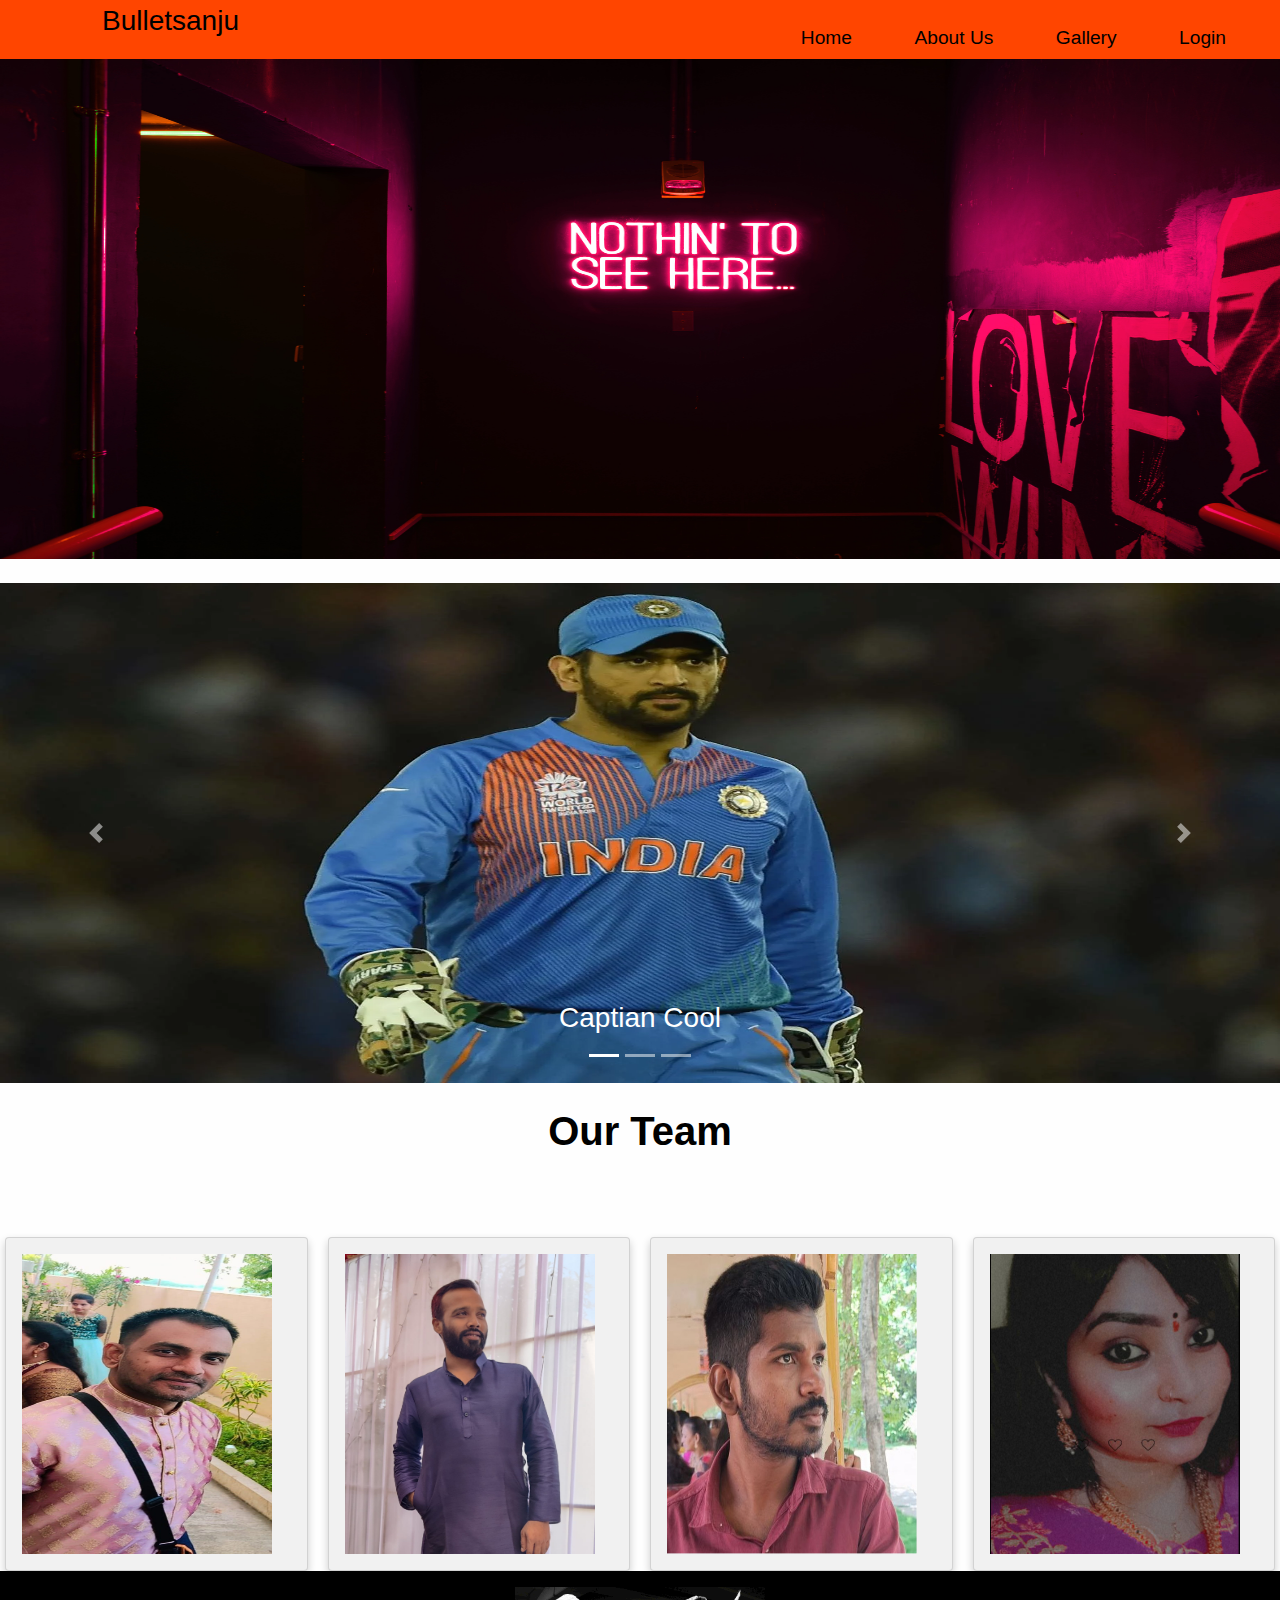
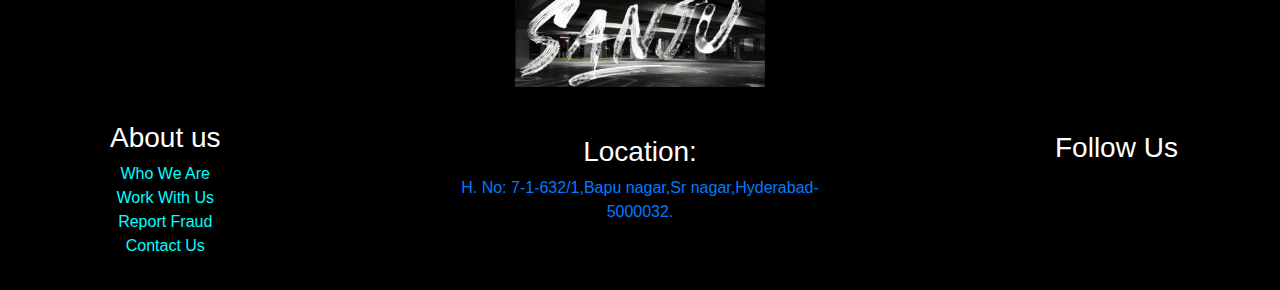
<file: index.html>
<!doctype html>
<html lang="en">
  <head>
    <!-- Required meta tags -->
    <meta charset="utf-8">
    <meta name="viewport" content="width=device-width, initial-scale=1, shrink-to-fit=no">
<!-- Optional JavaScript -->
    <!-- jQuery first, then Popper.js, then Bootstrap JS -->
    <script src="https://code.jquery.com/jquery-3.2.1.slim.min.js" integrity="sha384-KJ3o2DKtIkvYIK3UENzmM7KCkRr/rE9/Qpg6aAZGJwFDMVNA/GpGFF93hXpG5KkN" crossorigin="anonymous"></script>
    <script src="https://cdn.jsdelivr.net/npm/popper.js@1.12.9/dist/umd/popper.min.js" integrity="sha384-ApNbgh9B+Y1QKtv3Rn7W3mgPxhU9K/ScQsAP7hUibX39j7fakFPskvXusvfa0b4Q" crossorigin="anonymous"></script>
    <script src="https://cdn.jsdelivr.net/npm/bootstrap@4.0.0/dist/js/bootstrap.min.js" integrity="sha384-JZR6Spejh4U02d8jOt6vLEHfe/JQGiRRSQQxSfFWpi1MquVdAyjUar5+76PVCmYl" crossorigin="anonymous"></script>
    <!-- Bootstrap CSS -->
    <link rel="stylesheet" href="https://cdn.jsdelivr.net/npm/bootstrap@4.0.0/dist/css/bootstrap.min.css" integrity="sha384-Gn5384xqQ1aoWXA+058RXPxPg6fy4IWvTNh0E263XmFcJlSAwiGgFAW/dAiS6JXm" crossorigin="anonymous">

    <title>sanju mudiraj</title>
    <link rel="stylesheet" type="text/css" href="style.css">
    <link rel="icon" href="icon.png">
    <link rel="stylesheet" href="https://cdnjs.cloudflare.com/ajax/libs/font-awesome/6.2.1/css/all.min.css" integrity="sha512-MV7K8+y+gLIBoVD59lQIYicR65iaqukzvf/nwasF0nqhPay5w/9lJmVM2hMDcnK1OnMGCdVK+iQrJ7lzPJQd1w==" crossorigin="anonymous" referrerpolicy="no-referrer" />

  </head>
  <body>
    
   <div class="header p-1">
    <ul>
   <li><a href="index.html"><i class="fa-brands fa-sellcast h1" aria-hidden="true"></i><b class="h1 pl-2" a:hover>Bulletsanju</b></a></li>
        <ul class="links">
        <li><a href="index.html"><i class="fa fa-house-user pr-2"></i>Home</a></li>
        <li><a href="About Us.html"><i class="fa fa-address-card pr-2"></i>About Us</a></li>
        <li><a href="Gallery.html"><i class="fa fa-image pr-2"></i>Gallery</a></li>
        <li><a href="Login.html"><i class="fa fa-user pr-2"></i>Login</a></li>
        </ul>
    </ul>
  
 
   </div>

   <div class="bg1">

      <img src="background1.jpg" width="1366px" height="500px">


   </div>
   <br/>
   
<div id="demo" class="carousel slide" data-ride="carousel">
    <ul class="carousel-indicators">
      <li data-target="#demo" data-slide-to="0" class="active"></li>
      <li data-target="#demo" data-slide-to="1"></li>
      <li data-target="#demo" data-slide-to="2"></li>
    </ul>
    <div class="carousel-inner">
      <div class="carousel-item active">
        <a href="https://en.wikipedia.org/wiki/MS_Dhoni" target="_blank"><img src="dhoni.png" alt="sanju" width="1366px" height="500px"></a>
        <div class="carousel-caption">
          <h3>Captian Cool</h3>
    
        </div>   
      </div>
      <div class="carousel-item">
        <a href="https://en.wikipedia.org/wiki/MS_Dhoni" target="_blank"><img src="dhoni2.png" alt="sanjay" width="1366px" height="500px"></a>
        <div class="carousel-caption">
          <h3>helicopter</h3>
        </div>   
      </div>
      <div class="carousel-item">
        <a href="https://en.wikipedia.org/wiki/Virat_Kohli" target="_blank"><img src="virat.png" alt="bullet sanju" width="1366px" height="500px"></a>
        <div class="carousel-caption">
          <h3>EE Saala Cup Namde</h3>
        </div>   
      </div>
    </div>
    <a class="carousel-control-prev" href="#demo" data-slide="prev">
      <span class="carousel-control-prev-icon"></span>
    </a>
    <a class="carousel-control-next" href="#demo" data-slide="next">
      <span class="carousel-control-next-icon"></span>
    </a>


   </div>
  <br/>
<div class="para">
<h1>Our Team</h1>
<br/>
</div>
  <div class="row">
    <div class="column">
      <div class="card">
        <img src="sir.png" width="250px" height="300px">
        
      </div>
    </div>
  
    <div class="column">
      <div class="card">
        <img src="prem.png" width="250px" height="300px">
        
      </div>
    </div>
    
    <div class="column">
      <div class="card">
        <img src="macha.png" width="250px" height="300px">
        
      </div>
    </div>
    
    <div class="column">
      <div class="card">
        <img src="mam.png" width="250px" height="300px">
       
      </div>
    </div>
  </div>

  <!--footer-->

  <div class="row footer">
    <div class="col-md-4">

        <ul class="about">

            <a href="About Us.html" style=" color:white;"><h3>About us</h3></a>
             
             <li style="color:aqua;"><P>Who We Are<br/>
             Work With Us<br/>
             Report Fraud<br/>
             Contact Us</p></li> 
     
     
          </ul>
    </div>
    <div class="col-md-4 pt-3">
        <img src="sanju.png" alt="sanju" width="250px" height="100px"><br/><br/>
        <br/>

         <h3 style=color:white;>Location:</h3>
<a href="https://goo.gl/maps/UtVonwLrQt5YVSk69" target=_blank><p>H. No: 7-1-632/1,Bapu nagar,Sr nagar,Hyderabad-5000032.</p></a>

    </div>
    
    <div class="socialmedia md-4">

        <h3 style="color:white;">Follow Us</h3>
        

       <a href="https://www.facebook.com"><i class="fa-brands fa-facebook"></i></a>
       <a href="https://www.youtube.com"><i class="fa-brands fa-youtube"></i></a>
       <a href="https://www.twitter.com"><i class="fa-brands fa-twitter"></i></a>
       <a href="https://www.instagram.com"><i class="fa-brands fa-instagram"></i></a>
        
        </div>

      

  </div>

    
  </body>
</html>
</file>
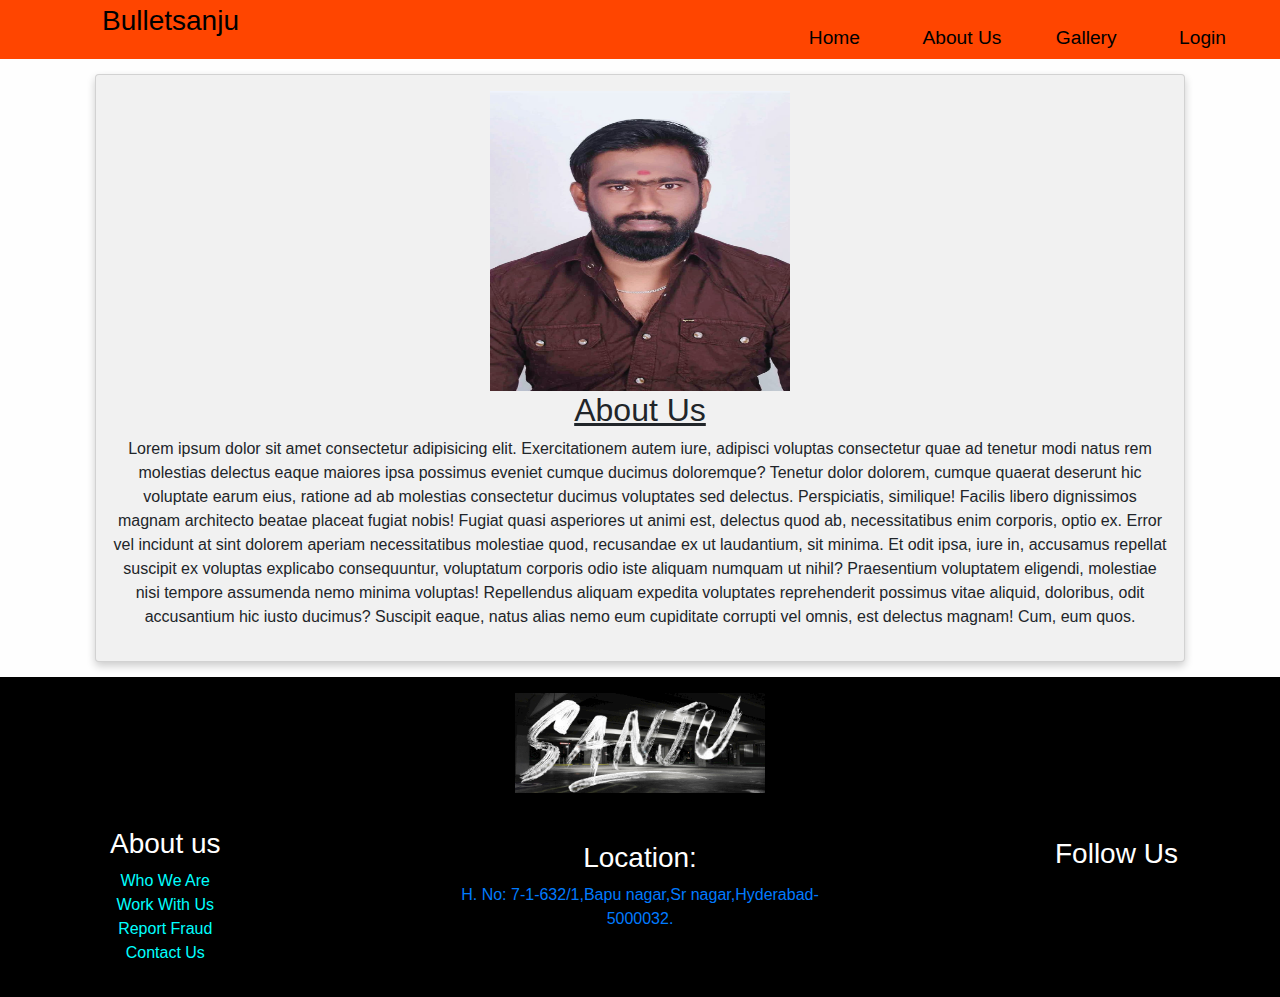
<file: About Us.html>
<!doctype html>
<html lang="en">
  <head>
    <!-- Required meta tags -->
    <meta charset="utf-8">
    <meta name="viewport" content="width=device-width, initial-scale=1, shrink-to-fit=no">
<!-- Optional JavaScript -->
    <!-- jQuery first, then Popper.js, then Bootstrap JS -->
    <script src="https://code.jquery.com/jquery-3.2.1.slim.min.js" integrity="sha384-KJ3o2DKtIkvYIK3UENzmM7KCkRr/rE9/Qpg6aAZGJwFDMVNA/GpGFF93hXpG5KkN" crossorigin="anonymous"></script>
    <script src="https://cdn.jsdelivr.net/npm/popper.js@1.12.9/dist/umd/popper.min.js" integrity="sha384-ApNbgh9B+Y1QKtv3Rn7W3mgPxhU9K/ScQsAP7hUibX39j7fakFPskvXusvfa0b4Q" crossorigin="anonymous"></script>
    <script src="https://cdn.jsdelivr.net/npm/bootstrap@4.0.0/dist/js/bootstrap.min.js" integrity="sha384-JZR6Spejh4U02d8jOt6vLEHfe/JQGiRRSQQxSfFWpi1MquVdAyjUar5+76PVCmYl" crossorigin="anonymous"></script>
    <!-- Bootstrap CSS -->
    <link rel="stylesheet" href="https://cdn.jsdelivr.net/npm/bootstrap@4.0.0/dist/css/bootstrap.min.css" integrity="sha384-Gn5384xqQ1aoWXA+058RXPxPg6fy4IWvTNh0E263XmFcJlSAwiGgFAW/dAiS6JXm" crossorigin="anonymous">

    <title>sanju mudiraj</title>
    <link rel="stylesheet" type="text/css" href="style.css">
    <link rel="icon" href="icon.png">
    <link rel="stylesheet" href="https://cdnjs.cloudflare.com/ajax/libs/font-awesome/6.2.1/css/all.min.css" integrity="sha512-MV7K8+y+gLIBoVD59lQIYicR65iaqukzvf/nwasF0nqhPay5w/9lJmVM2hMDcnK1OnMGCdVK+iQrJ7lzPJQd1w==" crossorigin="anonymous" referrerpolicy="no-referrer" />

  </head>
  <body>
    
   <div class="header p-1">
    <ul>
   <li><a href="index.html"><i class="fa-brands fa-sellcast h1" aria-hidden="true"></i><b class="h1 pl-2" a:hover>Bulletsanju</b></a></li>
        <ul class="links">
        <li><a href="index.html"><i class="fa fa-house-user pr-2"></i>Home</a></li>
        <li><a href="About Us.html"><i class="fa fa-address-card pr-2"></i>About Us</a></li>
        <li><a href="Gallery.html"fa fa-image pr-2"></i>Gallery</a></li>
        <li><a href="Login.html"><i class="fa fa-user pr-2"></i>Login</a></li>
        </ul>
    </ul>
  <!--header end-->
</div>
  <!--content-->
   <div class="container">
    <div class="row">
            <div class="card" style="margin:15px;">
            <div class="float-right">
                <img src="Passport.jpg"  style="width:300px ; height:300px">
            </div>
                

            <div row="10%" col="30%"><h2><u>About Us</u></h2><p>Lorem ipsum dolor sit amet consectetur adipisicing elit. Exercitationem autem iure, adipisci voluptas consectetur quae ad tenetur modi natus rem molestias delectus eaque maiores ipsa possimus eveniet cumque ducimus doloremque?
                Tenetur dolor dolorem, cumque quaerat deserunt hic voluptate earum eius, ratione ad ab molestias consectetur ducimus voluptates sed delectus. Perspiciatis, similique! Facilis libero dignissimos magnam architecto beatae placeat fugiat nobis!
                Fugiat quasi asperiores ut animi est, delectus quod ab, necessitatibus enim corporis, optio ex. Error vel incidunt at sint dolorem aperiam necessitatibus molestiae quod, recusandae ex ut laudantium, sit minima.
                Et odit ipsa, iure in, accusamus repellat suscipit ex voluptas explicabo consequuntur, voluptatum corporis odio iste aliquam numquam ut nihil? Praesentium voluptatem eligendi, molestiae nisi tempore assumenda nemo minima voluptas!
                Repellendus aliquam expedita voluptates reprehenderit possimus vitae aliquid, doloribus, odit accusantium hic iusto ducimus? Suscipit eaque, natus alias nemo eum cupiditate corrupti vel omnis, est delectus magnam! Cum, eum quos.</p></div>
            </div>
              
        
  
</div>
    
    </div>
   </div>
 
  <!--footer-->

  <div class="row footer">
    <div class="col-md-4">

        <ul class="about">

            <li href="#" style=" color:white;"><h3>About us</h3>
             
             <p style="color:aqua;">Who We Are<br/>
             Work With Us<br/>
             Report Fraud<br/>
             Contact Us</p></li> 
     
     
          </ul>
    </div>
    <div class="col-md-4 pt-3">
        <img src="sanju.png" alt="sanju" width="250px" height="100px"><br/><br/>
        <br/>

         <h3 style=color:white;>Location:</h3>
<a href="https://goo.gl/maps/UtVonwLrQt5YVSk69" target=_blank><p>H. No: 7-1-632/1,Bapu nagar,Sr nagar,Hyderabad-5000032.</p></a>

    </div>
    
    <div class="socialmedia md-4">

        <h3 style="color:white;">Follow Us</h3>
        

       <a href="https://www.facebook.com"><i class="fa-brands fa-facebook"></i></a>
       <a href="https://www.youtube.com"><i class="fa-brands fa-youtube"></i></a>
       <a href="https://www.twitter.com"><i class="fa-brands fa-twitter"></i></a>
       <a href="https://www.instagram.com"><i class="fa-brands fa-instagram"></i></a>
        
        </div>

      

  </div>

    
  </body>
</html>
</file>
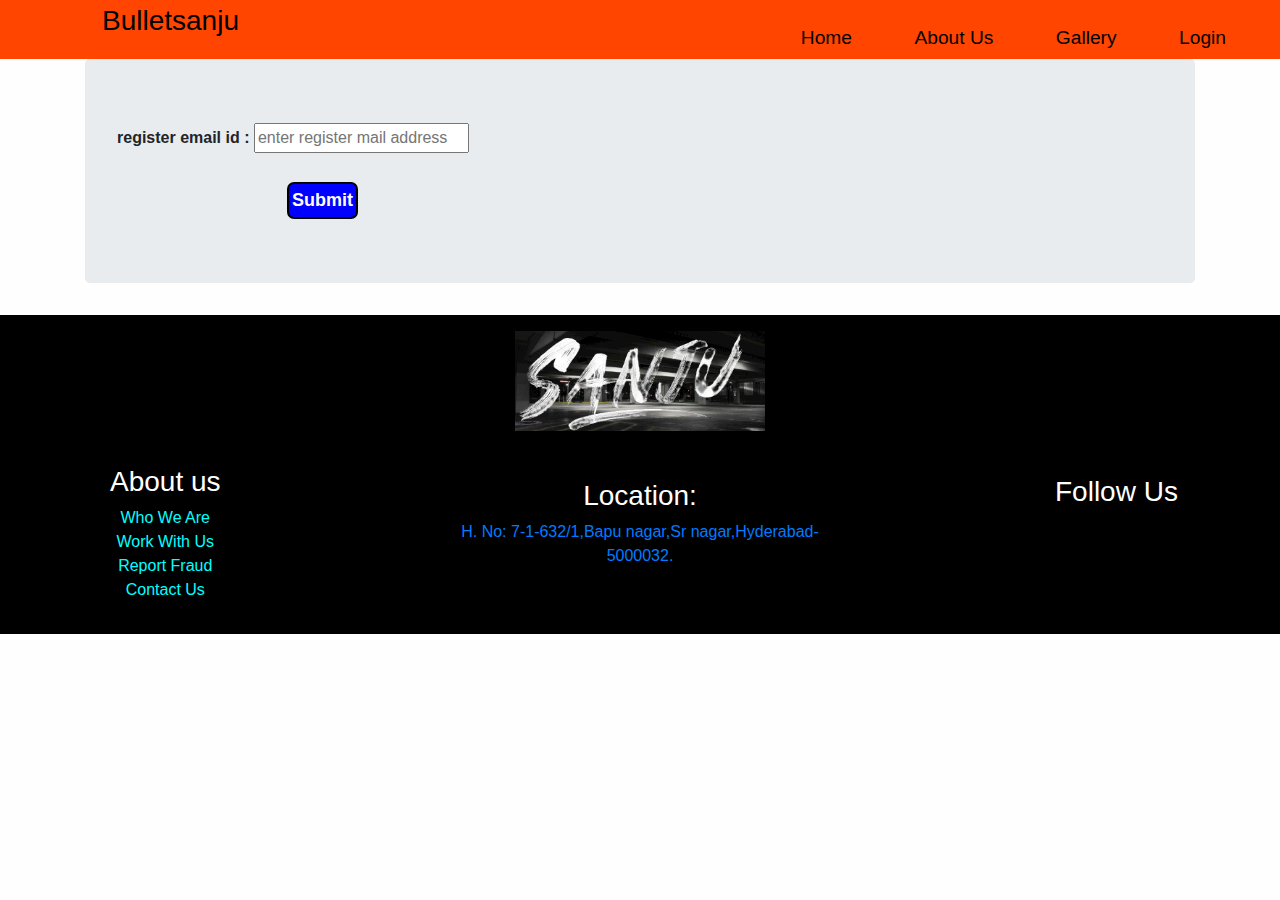
<file: forgot.html>
<!doctype html>
<html lang="en">
  <head>
    <!-- Required meta tags -->
    <meta charset="utf-8">
    <meta name="viewport" content="width=device-width, initial-scale=1, shrink-to-fit=no">
<!-- Optional JavaScript -->
    <!-- jQuery first, then Popper.js, then Bootstrap JS -->
    <script src="https://code.jquery.com/jquery-3.2.1.slim.min.js" integrity="sha384-KJ3o2DKtIkvYIK3UENzmM7KCkRr/rE9/Qpg6aAZGJwFDMVNA/GpGFF93hXpG5KkN" crossorigin="anonymous"></script>
    <script src="https://cdn.jsdelivr.net/npm/popper.js@1.12.9/dist/umd/popper.min.js" integrity="sha384-ApNbgh9B+Y1QKtv3Rn7W3mgPxhU9K/ScQsAP7hUibX39j7fakFPskvXusvfa0b4Q" crossorigin="anonymous"></script>
    <script src="https://cdn.jsdelivr.net/npm/bootstrap@4.0.0/dist/js/bootstrap.min.js" integrity="sha384-JZR6Spejh4U02d8jOt6vLEHfe/JQGiRRSQQxSfFWpi1MquVdAyjUar5+76PVCmYl" crossorigin="anonymous"></script>
    <!-- Bootstrap CSS -->
    <link rel="stylesheet" href="https://cdn.jsdelivr.net/npm/bootstrap@4.0.0/dist/css/bootstrap.min.css" integrity="sha384-Gn5384xqQ1aoWXA+058RXPxPg6fy4IWvTNh0E263XmFcJlSAwiGgFAW/dAiS6JXm" crossorigin="anonymous">

    <title>sanju mudiraj</title>
    <link rel="stylesheet" type="text/css" href="style.css">
    <link rel="icon" href="icon.png">
    <link rel="stylesheet" href="https://cdnjs.cloudflare.com/ajax/libs/font-awesome/6.2.1/css/all.min.css" integrity="sha512-MV7K8+y+gLIBoVD59lQIYicR65iaqukzvf/nwasF0nqhPay5w/9lJmVM2hMDcnK1OnMGCdVK+iQrJ7lzPJQd1w==" crossorigin="anonymous" referrerpolicy="no-referrer" />
   
  </head>
  <style>
    img{
        width: 300px;
        height:200px;
        
    }
  </style>
  <body>
    
   <div class="header p-1">
    <ul>
   <li><a href="index.html"><i class="fa-brands fa-sellcast h1" aria-hidden="true"></i><b class="h1 pl-2" a:hover>Bulletsanju</b></a></li>
        <ul class="links">
        <li><a href="index.html"><i class="fa fa-house-user pr-2"></i>Home</a></li>
        <li><a href="About Us.html"><i class="fa fa-address-card pr-2"></i>About Us</a></li>
        <li><a href="Gallery.html"><i class="fa fa-image pr-2"></i>Gallery</a></li>
        <li><a href="Login.html"><i class="fa fa-user pr-2"></i>Login</a></li>
        </ul>
    </ul>
  <!--header end-->
</div>
  <!--content-->
  
      <div class="forgot-password">

       <div class="container">
        <div class="jumbotron">

          <form>

            <label for="email" style="text-align:center"><b> register email id :</b></label>
            <input type="text" placeholder="enter register mail address"><br><br>
            <button class="btn " style="background-color:blue;  font-size:18px; border:2px solid black; color:#fcfcfc; padding:3px 3px 3px 3px; margin-left:170px; border-radius:7px"><b>Submit</b></button>
            




          </form>

        </div>
      </div>
        </div>
 
  <!--footer-->

  <div class="row footer">
    <div class="col-md-4">

        <ul class="about">

           
            <a href="About Us.html" style=" color:white;"><h3>About us</h3></a>
             
             <li style="color:aqua;"><P>Who We Are<br/>
             Work With Us<br/>
             Report Fraud<br/>
             Contact Us</p></li> 
     
          </ul>
    </div>
    <div class="col-md-4 pt-3">
        <img src="sanju.png" alt="sanju" style="width:250px; height:100px"><br/><br/>
        <br/>

         <h3 style=color:white;>Location:</h3>
<a href="https://goo.gl/maps/UtVonwLrQt5YVSk69" target=_blank><p>H. No: 7-1-632/1,Bapu nagar,Sr nagar,Hyderabad-5000032.</p></a>

    </div>
    
    <div class="socialmedia md-4">

        <h3 style="color:white;">Follow Us</h3>
        

       <a href="https://www.facebook.com"><i class="fa-brands fa-facebook"></i></a>
       <a href="https://www.youtube.com"><i class="fa-brands fa-youtube"></i></a>
       <a href="https://www.twitter.com"><i class="fa-brands fa-twitter"></i></a>
       <a href="https://www.instagram.com"><i class="fa-brands fa-instagram"></i></a>
        
        </div>

      

  </div>


  </body>
</html>
</file>
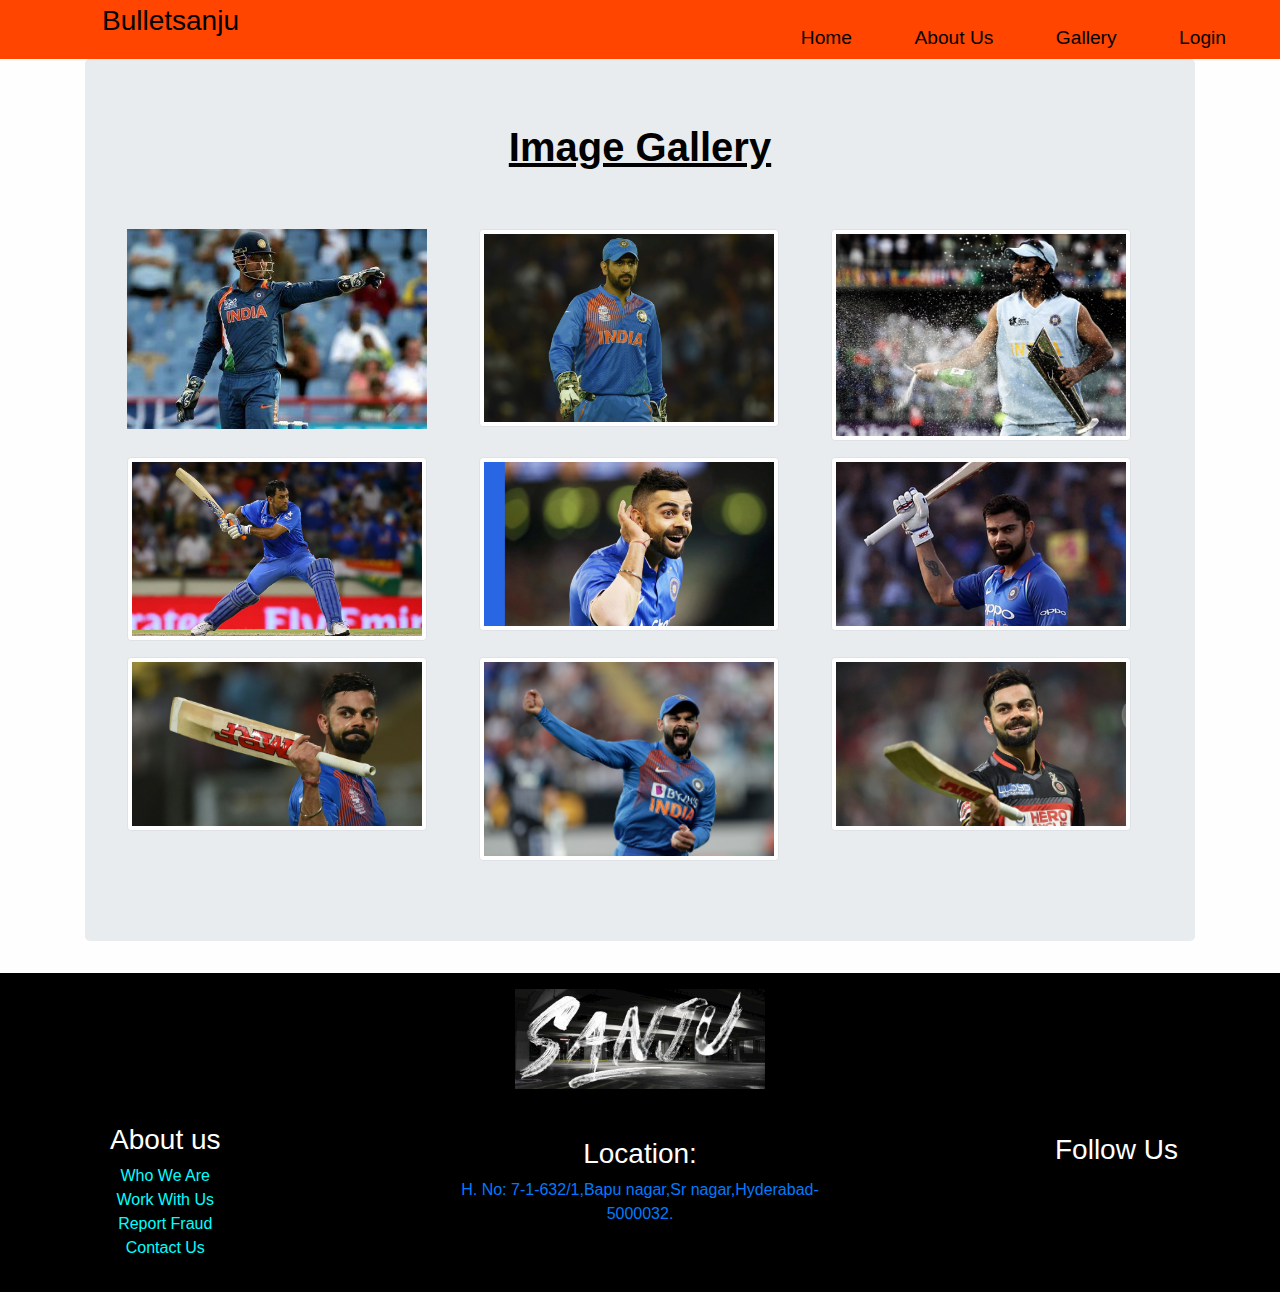
<file: Gallery.html>
<!doctype html>
<html lang="en">
  <head>
    <!-- Required meta tags -->
    <meta charset="utf-8">
    <meta name="viewport" content="width=device-width, initial-scale=1, shrink-to-fit=no">
<!-- Optional JavaScript -->
    <!-- jQuery first, then Popper.js, then Bootstrap JS -->
    <script src="https://code.jquery.com/jquery-3.2.1.slim.min.js" integrity="sha384-KJ3o2DKtIkvYIK3UENzmM7KCkRr/rE9/Qpg6aAZGJwFDMVNA/GpGFF93hXpG5KkN" crossorigin="anonymous"></script>
    <script src="https://cdn.jsdelivr.net/npm/popper.js@1.12.9/dist/umd/popper.min.js" integrity="sha384-ApNbgh9B+Y1QKtv3Rn7W3mgPxhU9K/ScQsAP7hUibX39j7fakFPskvXusvfa0b4Q" crossorigin="anonymous"></script>
    <script src="https://cdn.jsdelivr.net/npm/bootstrap@4.0.0/dist/js/bootstrap.min.js" integrity="sha384-JZR6Spejh4U02d8jOt6vLEHfe/JQGiRRSQQxSfFWpi1MquVdAyjUar5+76PVCmYl" crossorigin="anonymous"></script>
    <!-- Bootstrap CSS -->
    <link rel="stylesheet" href="https://cdn.jsdelivr.net/npm/bootstrap@4.0.0/dist/css/bootstrap.min.css" integrity="sha384-Gn5384xqQ1aoWXA+058RXPxPg6fy4IWvTNh0E263XmFcJlSAwiGgFAW/dAiS6JXm" crossorigin="anonymous">

    <title>sanju mudiraj</title>
    <link rel="stylesheet" type="text/css" href="style.css">
    <link rel="icon" href="icon.png">
    <link rel="stylesheet" href="https://cdnjs.cloudflare.com/ajax/libs/font-awesome/6.2.1/css/all.min.css" integrity="sha512-MV7K8+y+gLIBoVD59lQIYicR65iaqukzvf/nwasF0nqhPay5w/9lJmVM2hMDcnK1OnMGCdVK+iQrJ7lzPJQd1w==" crossorigin="anonymous" referrerpolicy="no-referrer" />
   
  </head>
  <style>
    img{
        width: 300px;
        height:200px;
        
    }
  </style>
  <body>
    
   <div class="header p-1">
    <ul>
   <li><a href="index.html"><i class="fa-brands fa-sellcast h1" aria-hidden="true"></i><b class="h1 pl-2" a:hover>Bulletsanju</b></a></li>
        <ul class="links">
        <li><a href="index.html"><i class="fa fa-house-user pr-2"></i>Home</a></li>
        <li><a href="About Us.html"><i class="fa fa-address-card pr-2"></i>About Us</a></li>
        <li><a href="Gallery.html"><i class="fa fa-image pr-2"></i>Gallery</a></li>
        <li><a href="Login.html"><i class="fa fa-user pr-2"></i>Login</a></li>
        </ul>
    </ul>
  <!--header end-->
</div>
  <!--content-->
  
  <div class="container mt-0 pt-0">
    <div class="jumbotron" >
      <h1 style="text-align:center;" ><u>Image Gallery</u></h1>
      
    
    
    <div class="row">
      <div class="col-sm-6 col-md-4 mb-3">
        <img src="ms.png" alt="ms" class="fluid img- thumbnail">      
      </div>
      <div class="col-sm-6 col-md-4 mb-3">
        <img src="ms1.png" alt="ms1" class="fluid img-thumbnail">      
      </div>
      <div class="col-sm-6 col-md-4 mb-3">
        <img src="ms2.png" alt="ms2" class="fluid img-thumbnail">      
      </div>
       <div class="col-sm-6 col-md-4 mb-3">
        <img src="dhoni2.png" alt="dhoni2" class="fluid img-thumbnail">      
      </div>
      <div class="col-sm-6 col-md-4 mb-3">
        <img src="virat2.png" alt="virat2" class="fluid img-thumbnail">      
      </div>
      <div class="col-sm-6 col-md-4 mb-3">
        <img src="virat3.png" alt="virat3" class="fluid img-thumbnail">      
      </div>
       <div class="col-sm-6 col-md-4 mb-3">
        <img src="virat4.png" alt="virat4" class="fluid img-thumbnail">      
      </div>
      <div class="col-sm-6 col-md-4 mb-3">
        <img src="Virat1.png" alt="Virat1" class="fluid img-thumbnail">      
      </div>
      <div class="col-sm-6 col-md-4 mb-3">
        <img src="virat.png" alt="virat" class="fluid img-thumbnail">      
      </div>
    </div>
  </div>
</div>
 
  <!--footer-->

  <div class="row footer">
    <div class="col-md-4">

        <ul class="about">

           
          <a href="About Us.html" style=" color:white;"><h3>About us</h3></a>
             
          <li style="color:aqua;"><P>Who We Are<br/>
          Work With Us<br/>
          Report Fraud<br/>
          Contact Us</p></li> 
     
     
          </ul>
    </div>
    <div class="col-md-4 pt-3">
        <img src="sanju.png" alt="sanju" style="width:250px; height:100px"><br/><br/>
        <br/>

         <h3 style=color:white;>Location:</h3>
<a href="https://goo.gl/maps/UtVonwLrQt5YVSk69" target=_blank><p>H. No: 7-1-632/1,Bapu nagar,Sr nagar,Hyderabad-5000032.</p></a>

    </div>
    
    <div class="socialmedia md-4">

        <h3 style="color:white;">Follow Us</h3>
        

       <a href="https://www.facebook.com"><i class="fa-brands fa-facebook"></i></a>
       <a href="https://www.youtube.com"><i class="fa-brands fa-youtube"></i></a>
       <a href="https://www.twitter.com"><i class="fa-brands fa-twitter"></i></a>
       <a href="https://www.instagram.com"><i class="fa-brands fa-instagram"></i></a>
        
        </div>

      

  </div>


  </body>
</html>
</file>
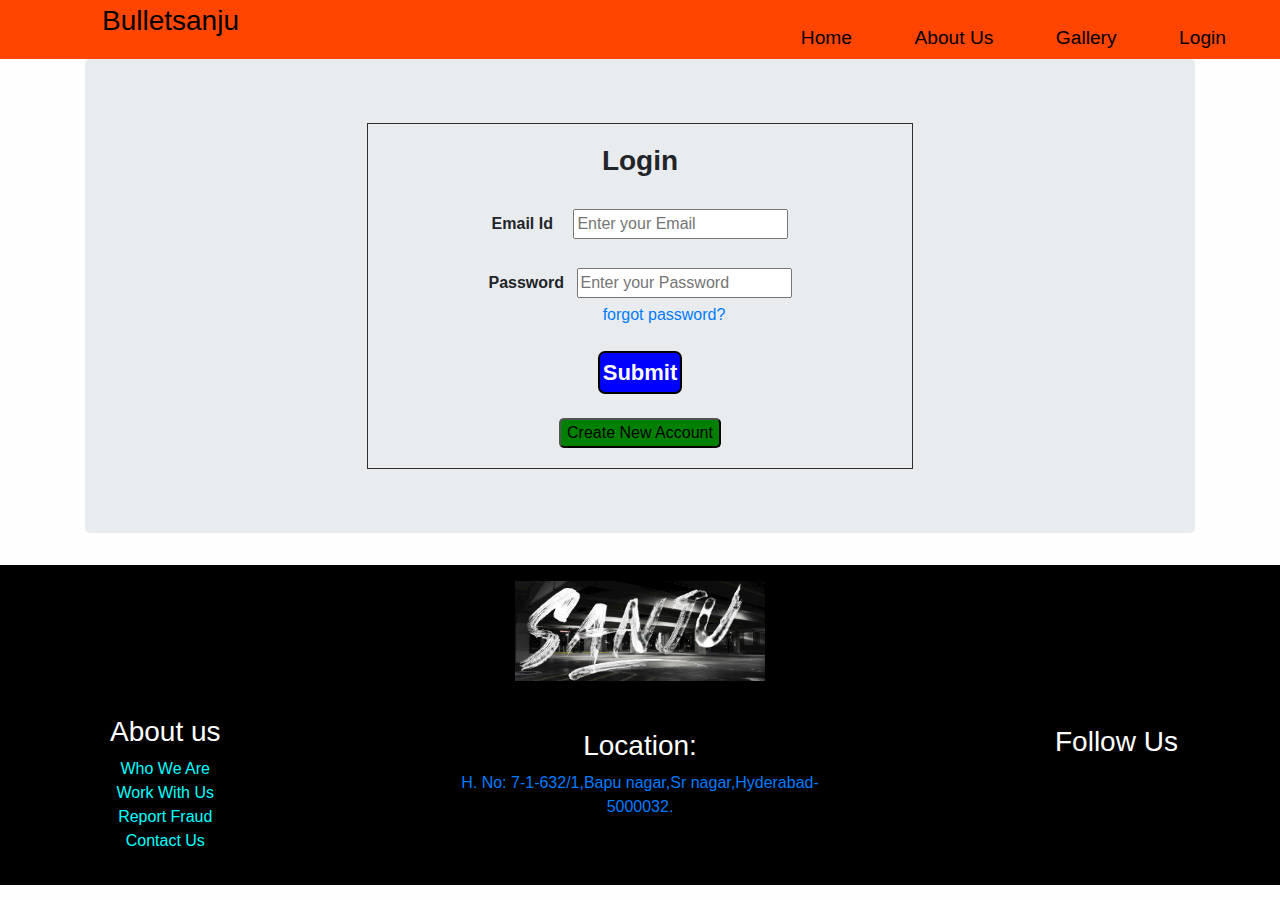
<file: Login.html>
<!doctype html>
<html lang="en">
  <head>
    <!-- Required meta tags -->
    <meta charset="utf-8">
    <meta name="viewport" content="width=device-width, initial-scale=1, shrink-to-fit=no">
<!-- Optional JavaScript -->
    <!-- jQuery first, then Popper.js, then Bootstrap JS -->
    <script src="https://code.jquery.com/jquery-3.2.1.slim.min.js" integrity="sha384-KJ3o2DKtIkvYIK3UENzmM7KCkRr/rE9/Qpg6aAZGJwFDMVNA/GpGFF93hXpG5KkN" crossorigin="anonymous"></script>
    <script src="https://cdn.jsdelivr.net/npm/popper.js@1.12.9/dist/umd/popper.min.js" integrity="sha384-ApNbgh9B+Y1QKtv3Rn7W3mgPxhU9K/ScQsAP7hUibX39j7fakFPskvXusvfa0b4Q" crossorigin="anonymous"></script>
    <script src="https://cdn.jsdelivr.net/npm/bootstrap@4.0.0/dist/js/bootstrap.min.js" integrity="sha384-JZR6Spejh4U02d8jOt6vLEHfe/JQGiRRSQQxSfFWpi1MquVdAyjUar5+76PVCmYl" crossorigin="anonymous"></script>
    <!-- Bootstrap CSS -->
    <link rel="stylesheet" href="https://cdn.jsdelivr.net/npm/bootstrap@4.0.0/dist/css/bootstrap.min.css" integrity="sha384-Gn5384xqQ1aoWXA+058RXPxPg6fy4IWvTNh0E263XmFcJlSAwiGgFAW/dAiS6JXm" crossorigin="anonymous">

    <title>sanju mudiraj</title>
    <link rel="stylesheet" type="text/css" href="style.css">
    <link rel="icon" href="icon.png">
    <link rel="stylesheet" href="https://cdnjs.cloudflare.com/ajax/libs/font-awesome/6.2.1/css/all.min.css" integrity="sha512-MV7K8+y+gLIBoVD59lQIYicR65iaqukzvf/nwasF0nqhPay5w/9lJmVM2hMDcnK1OnMGCdVK+iQrJ7lzPJQd1w==" crossorigin="anonymous" referrerpolicy="no-referrer" />
   
  </head>
  <style>
    img{
        width: 300px;
        height:200px;
        
    }
    .f1{
      border: 1px solid #2e2e2e;
      margin-left:250px;
      margin-right: 250px;
      padding:20px;
    }
  </style>
  <body>
    
   <div class="header p-1">
    <ul>
   <li><a href="index.html"><i class="fa-brands fa-sellcast h1" aria-hidden="true"></i><b class="h1 pl-2" a:hover>Bulletsanju</b></a></li>
        <ul class="links">
        <li><a href="index.html"><i class="fa fa-house-user pr-2"></i>Home</a></li>
        <li><a href="About Us.html"><i class="fa fa-address-card pr-2"></i>About Us</a></li>
        <li><a href="Gallery.html"><i class="fa fa-image pr-2"></i>Gallery</a></li>
        <li><a href="Login.html"><i class="fa fa-user pr-2"></i>Login</a></li>
        </ul>
    </ul>
  <!--header end-->
</div>
  <!--content-->
  <div>

    <div class="login" style= text-align:center;>
       <form class="container">
     <div class="jumbotron">
      
  <div class="f1">
      <h3><b>Login</b></h3><br>

        <label for="email" class="mr-3"><b>Email Id</b></label>
        <input placeholder="Enter your Email" type="text"><br><br>
        <label for="pwd" class="mr-2"><b>Password </b></label>
        <input placeholder="Enter your Password" type="password"><br>
        <a href="forgot.html" class="ml-5">forgot password?</a><br><br>
        

       <button class="btn"  style="background-color:blue; font-size:22px; border:2px solid black; color:#fcfcfc; padding:3px;  border-radius:7px"><b>Submit</b></button>
       <br>
       <br>
       <a href="newaccount.html"><input type="button" value="Create New Account" style="color:black; background-color:green; border-radius: 5px; "></a>
      </div>



    </form>
</div>
  </div>
</div>
  <!--footer-->

  <div class="row footer">
    <div class="col-md-4">

        <ul class="about">

           
          <a href="About Us.html" style=" color:white;"><h3>About us</h3></a>
             
          <li style="color:aqua;"><P>Who We Are<br/>
          Work With Us<br/>
          Report Fraud<br/>
          Contact Us</p></li> 
     
     
          </ul>
    </div>
    <div class="col-md-4 pt-3">
        <img src="sanju.png" alt="sanju" style="width:250px; height:100px"><br/><br/>
        <br/>

         <h3 style=color:white;>Location:</h3>
<a href="https://goo.gl/maps/UtVonwLrQt5YVSk69" target=_blank><p>H. No: 7-1-632/1,Bapu nagar,Sr nagar,Hyderabad-5000032.</p></a>

    </div>
    
    <div class="socialmedia md-4">

        <h3 style="color:white;">Follow Us</h3>
        

       <a href="https://www.facebook.com"><i class="fa-brands fa-facebook"></i></a>
       <a href="https://www.youtube.com"><i class="fa-brands fa-youtube"></i></a>
       <a href="https://www.twitter.com"><i class="fa-brands fa-twitter"></i></a>
       <a href="https://www.instagram.com"><i class="fa-brands fa-instagram"></i></a>
        
        </div>

      

  </div>


  </body>
</html>
</file>
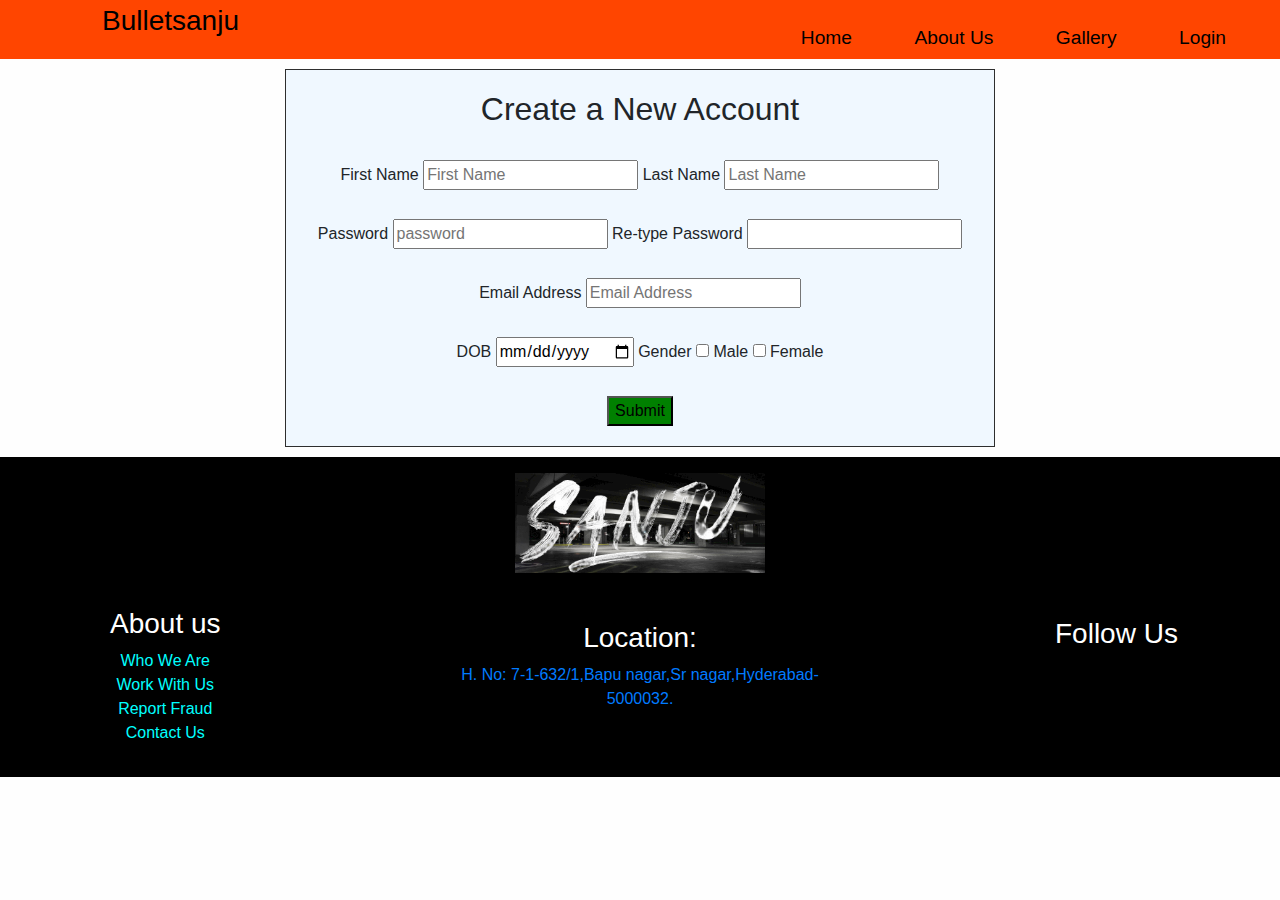
<file: newaccount.html>
<!doctype html>
<html lang="en">
  <head>
    <!-- Required meta tags -->
    <meta charset="utf-8">
    <meta name="viewport" content="width=device-width, initial-scale=1, shrink-to-fit=no">
<!-- Optional JavaScript -->
    <!-- jQuery first, then Popper.js, then Bootstrap JS -->
    <script src="https://code.jquery.com/jquery-3.2.1.slim.min.js" integrity="sha384-KJ3o2DKtIkvYIK3UENzmM7KCkRr/rE9/Qpg6aAZGJwFDMVNA/GpGFF93hXpG5KkN" crossorigin="anonymous"></script>
    <script src="https://cdn.jsdelivr.net/npm/popper.js@1.12.9/dist/umd/popper.min.js" integrity="sha384-ApNbgh9B+Y1QKtv3Rn7W3mgPxhU9K/ScQsAP7hUibX39j7fakFPskvXusvfa0b4Q" crossorigin="anonymous"></script>
    <script src="https://cdn.jsdelivr.net/npm/bootstrap@4.0.0/dist/js/bootstrap.min.js" integrity="sha384-JZR6Spejh4U02d8jOt6vLEHfe/JQGiRRSQQxSfFWpi1MquVdAyjUar5+76PVCmYl" crossorigin="anonymous"></script>
    <!-- Bootstrap CSS -->
    <link rel="stylesheet" href="https://cdn.jsdelivr.net/npm/bootstrap@4.0.0/dist/css/bootstrap.min.css" integrity="sha384-Gn5384xqQ1aoWXA+058RXPxPg6fy4IWvTNh0E263XmFcJlSAwiGgFAW/dAiS6JXm" crossorigin="anonymous">

    <title>sanju mudiraj</title>
    <link rel="stylesheet" type="text/css" href="style.css">
    <link rel="icon" href="icon.png">
    <link rel="stylesheet" href="https://cdnjs.cloudflare.com/ajax/libs/font-awesome/6.2.1/css/all.min.css" integrity="sha512-MV7K8+y+gLIBoVD59lQIYicR65iaqukzvf/nwasF0nqhPay5w/9lJmVM2hMDcnK1OnMGCdVK+iQrJ7lzPJQd1w==" crossorigin="anonymous" referrerpolicy="no-referrer" />
   
  </head>
  <style>
    img{
        width: 300px;
        height:200px;
        
    }
    .s2{
      border: 1px solid #2e2e2e;
      margin: 10px;
      margin-left: 200px;
      margin-right: 200px;
      padding: 20px;
      background-color: aliceblue;
    }
  </style>
  <body>
    
   <div class="header p-1">
    <ul>
   <li><a href="index.html"><i class="fa-brands fa-sellcast h1" aria-hidden="true"></i><b class="h1 pl-2" a:hover>Bulletsanju</b></a></li>
        <ul class="links">
        <li><a href="index.html"><i class="fa fa-house-user pr-2"></i>Home</a></li>
        <li><a href="About Us.html"><i class="fa fa-address-card pr-2"></i>About Us</a></li>
        <li><a href="Gallery.html"><i class="fa fa-image pr-2"></i>Gallery</a></li>
        <li><a href="Login.html"><i class="fa fa-user pr-2"></i>Login</a></li>
        </ul>
    </ul>
  <!--header end-->
</div>
  <!--content-->
  <div class="New Account">
    <div class="container">
    <div clss="jumbotron">
     
    <form style="text-align:center">
      <div class="s2">
      <h2>Create a New Account</h2><br>
        <label for="first name">First Name</label>
        <input type="text" placeholder="First Name">
        <label for="last name">Last Name</label>
        <input type="text" placeholder="Last Name"><br><br>
        <label for="Password">Password</label>
        <input type="password" placeholder="password">
        <label for="Re-type Password">Re-type Password</label>
        <input type="Password" placeholder-Re-type Password><br><br>
        <label for="email">Email Address</label>
        <input type="email" placeholder="Email Address"><br><br>
        <label for="dob">DOB</label>
        <input type="Date">
        <label for="Gender">Gender</label>
        <input type="checkbox">
        <label for="male">Male</label>
        <input type="checkbox">
        <label for="Female">Female</label><br><br>
         <button type="btn" value="Submit" style="color:black; background-color:green;">Submit</button>
</div>


      





    </form>
</div>   
    </div>
</div>
 
  <!--footer-->

  <div class="row footer">
    <div class="col-md-4">

        <ul class="about">

            <li href="About Us.html" style=" color:white;"><h3>About us</h3>
             
             <p style="color:aqua;">Who We Are<br/>
             Work With Us<br/>
             Report Fraud<br/>
             Contact Us</p></li> 
     
     
          </ul>
    </div>
    <div class="col-md-4 pt-3">
        <img src="sanju.png" alt="sanju" style="width:250px; height:100px"><br/><br/>
        <br/>

         <h3 style=color:white;>Location:</h3>
<a href="https://goo.gl/maps/UtVonwLrQt5YVSk69" target=_blank><p>H. No: 7-1-632/1,Bapu nagar,Sr nagar,Hyderabad-5000032.</p></a>

    </div>
    
    <div class="socialmedia md-4">

        <h3 style="color:white;">Follow Us</h3>
        

       <a href="https://www.facebook.com"><i class="fa-brands fa-facebook"></i></a>
       <a href="https://www.youtube.com"><i class="fa-brands fa-youtube"></i></a>
       <a href="https://www.twitter.com"><i class="fa-brands fa-twitter"></i></a>
       <a href="https://www.instagram.com"><i class="fa-brands fa-instagram"></i></a>
        
        </div>

      

  </div>


  </body>
</html>
</file>
<file: style.css>
body{



background-color: #fefefe;


}

.header{


    background-color: orangered;
    border-bottom: 10px;
    
}

 .header ul li {
    
    display:inline;
    list-style: none;
     padding-top: 15px;
     text-decoration: none;
     display: right;
     font-size: larger;
     margin-left: 50px;
     

 }
 .h1{

padding-top: 20Px;
font-size: 28px;
color: black;

 }
 
 .header ul li a{

    color:black;

 }


.links{


    display:inline;
    margin-left: 150px;
    padding: 20px 50px 0px 0px;
    color:blue;
    float: right;
    
}

.header ul li a:link{

    color:black;
}



.header ul li a:hover{


    color:blue;
    background-color:rgb(219, 155, 36);
    border-radius: 5px;
    padding: 5px;
    text-decoration: none;
    
}

.header ul li a:active{


    color:brown;
}

.carousel.corousel-inner .carousel-item img{
                align-items: center;
                justify-content: center;
                text-align: center;

}

body {
    font-family: Arial, Helvetica, sans-serif;
  }
  
  /* Float four columns side by side */
  .column {
    float: left;
    width: 25%;
    padding: 0 10px;
  }
  
  /* Remove extra left and right margins, due to padding */
  .row {margin: 0 -5px;}
  
  /* Clear floats after the columns */
  .row:after {
    content: "";
    display: table;
    clear: both;
  }
  
  /* Responsive columns */
  @media screen and (max-width: 600px) {
    .column {
      width: 100%;
      display: block;
      margin-bottom: 20px;
    }
  }
  
  /* Style the counter cards */
  .card {
    box-shadow: 0 4px 8px 0 rgba(0, 0, 0, 0.2);
    padding: 16px;
    text-align: center;
    background-color: #f1f1f1;
  }

  .para{

  text-align: center;
  font-family:'Franklin Gothic Medium', 'Arial Narrow', Arial, sans-serif


  }

  .footer{

    background-color: black;
    background-position: center;
    text-align: center;
    color: aqua;
    padding-right: 100px;
    padding:0px ;



  }

  .about{


     text-decoration: none;
     list-style: none;
     padding: 150px 0px 0px 100px;
     float: left;


  }

  .socialmedia{

    padding: 160px 0px 0px 200px;
    font-size: 30px;
   


  }
  .socialmedia i{
    
    padding-right:5px; 

  }

  body {
    font-family: 'Raleway', sans-serif;
  }
  .bg-dark {
    background-color: #105469 !important;
  }
  
  .nav-item:hover {
    color: #E2B842 !important;
  }
  
  h1 {
    color: black;
    font-weight: 700;
    padding-bottom: 50px;
    
  }
</file>
